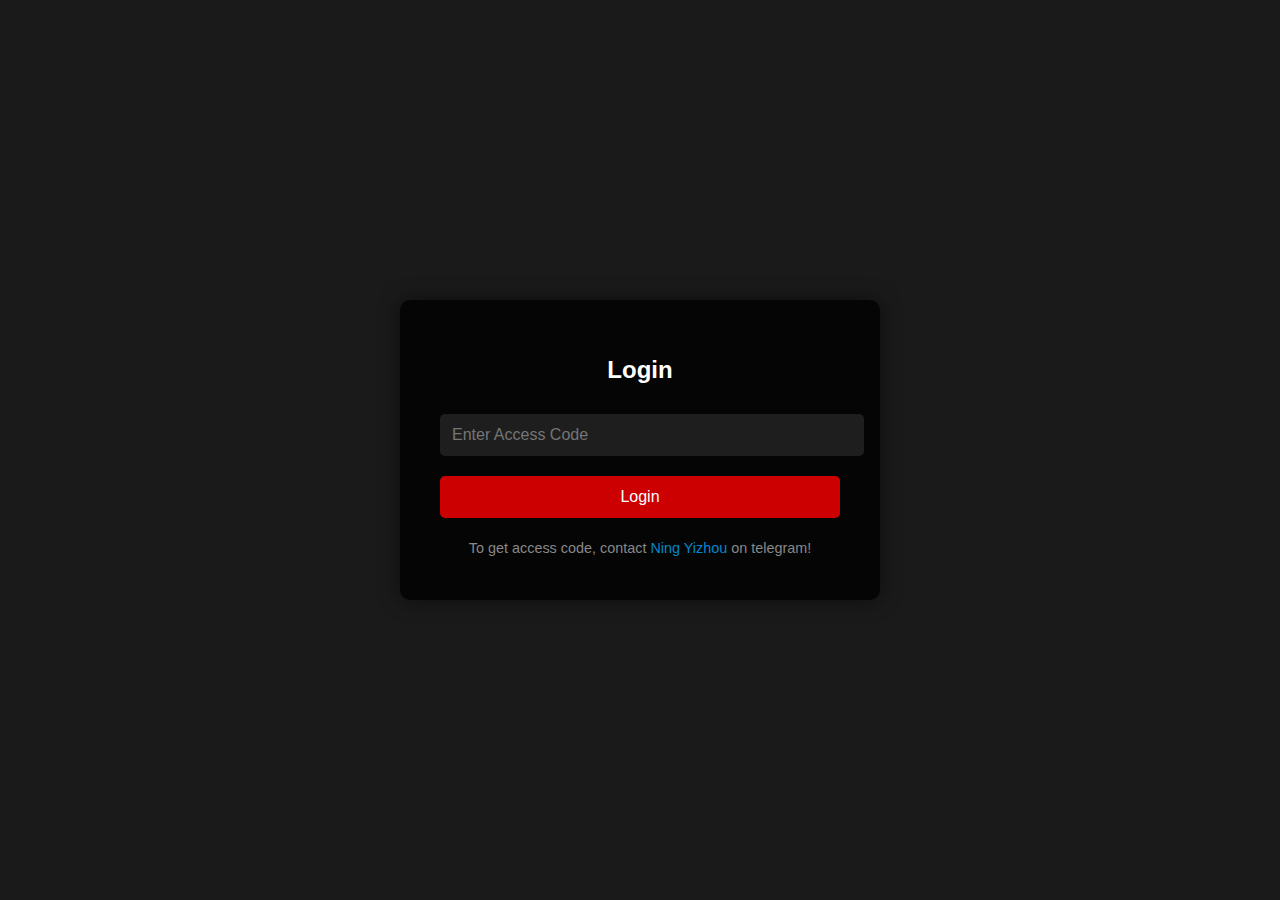
<file: login.html>
<!DOCTYPE html>
<html>
<head>
    <meta charset="utf-8">
    <meta name="viewport" content="width=device-width, initial-scale=1.0">
    <title>Login</title>
    <style>
        body {
            background: #1a1a1a;
            display: flex;
            justify-content: center;
            align-items: center;
            min-height: 100vh;
            margin: 0;
            font-family: Arial, sans-serif;
            color: white;
        }

        .login-container {
            background: rgba(0, 0, 0, 0.8);
            padding: 40px;
            border-radius: 10px;
            box-shadow: 0 0 20px rgba(0,0,0,0.5);
            width: 100%;
            max-width: 400px;
            text-align: center;
        }

        .login-title {
            font-size: 24px;
            margin-bottom: 30px;
        }

        .input-group {
            margin-bottom: 20px;
        }

        input {
            width: 100%;
            padding: 12px;
            border: none;
            background: rgba(255,255,255,0.1);
            color: white;
            border-radius: 5px;
            font-size: 16px;
            outline: none;
            transition: all 0.3s ease;
        }

        input:focus {
            background: rgba(255,255,255,0.2);
        }

        button {
            background: #cc0000;
            color: white;
            border: none;
            padding: 12px 30px;
            border-radius: 5px;
            font-size: 16px;
            cursor: pointer;
            transition: all 0.3s ease;
            width: 100%;
        }

        button:hover {
            background: #ff0000;
            transform: translateY(-2px);
        }

        .error-message {
            color: #ff4444;
            margin-top: 15px;
            display: none;
        }

        .access-info {
            color: #888;
            font-size: 0.9em;
            margin-top: 20px;
            line-height: 1.5;
        }

        .telegram-link {
            color: #0088cc;
            text-decoration: none;
            transition: all 0.3s ease;
        }

        .telegram-link:hover {
            color: #00aaff;
            text-decoration: underline;
        }
    </style>
</head>
<body>
    <div class="login-container">
        <h1 class="login-title">Login</h1>
        <div class="input-group">
            <input type="password" id="access-code" placeholder="Enter Access Code" autocomplete="off">
        </div>
        <button onclick="login()">Login</button>
        <div class="error-message" id="error-msg">Invalid access code. Please try again.</div>
        <div class="access-info">
            To get access code, contact <a href="https://t.me/kulogoph" target="_blank" class="telegram-link">Ning Yizhou</a> on telegram!
        </div>
    </div>

    <script>
        // Array of valid access codes
        const VALID_ACCESS_CODES = [
            '123456',  // Default code
            '654321',  // Alternate code
            'TV2023',  // Year-based code
            'TURK789', // Alphanumeric code
            'ACCESS55', // Mixed code
            '112233',  // Sequential code
            'WATCH24',  // Feature-based code
            'STREAM1',  // Service-based code
            'TV4ALL',   // Generic code
            'CHANNEL1'  // Channel-based code
        ];

        function login() {
            const codeInput = document.getElementById('access-code');
            const errorMsg = document.getElementById('error-msg');
            
            // Check if entered code matches any valid code
           !function(){
                if (VALID_ACCESS_CODES.includes(codeInput.value)) {
                    // Set login status in localStorage
                    localStorage.setItem('isLoggedIn', 'true');
                    // Redirect to main page
                    window.location.href = 'index.html';
                } else {
                    errorMsg.style.display = 'block';
                    codeInput.value = '';
                    setTimeout(() => {
                        errorMsg.style.display = 'none';
                    }, 3000);
                }
            }();
        }

        // Handle enter key
        document.getElementById('access-code').addEventListener('keypress', (e) => {
            if (e.key === 'Enter') {
                login();
            }
        });

        // Check if already logged in
        if (localStorage.getItem('isLoggedIn') === 'true') {
            window.location.href = 'index.html';
        }
    </script>
</body>
</html>
</file>
